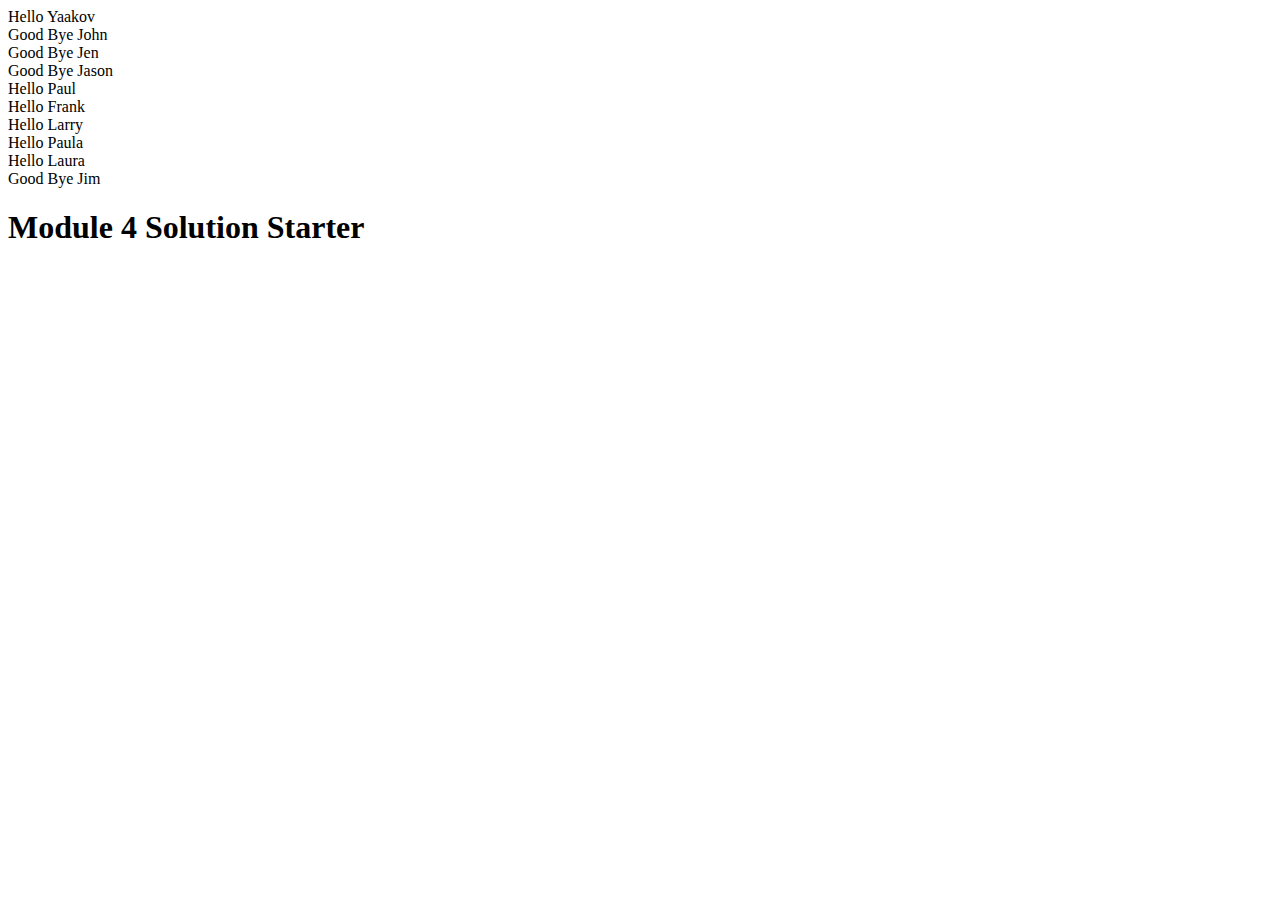
<file: mod4_solution/index.html>
<!DOCTYPE html>
<html>
<head>
  <meta charset="utf-8">
  <title>Module 4 Solution Starter</title>
  <script src="SpeakHello.js"></script>
  <script src="SpeakGoodBye.js"></script>
  <script src="script.js"></script>
</head>
<body>
  <h1>Module 4 Solution Starter</h1>
</body>
</html>
</file>
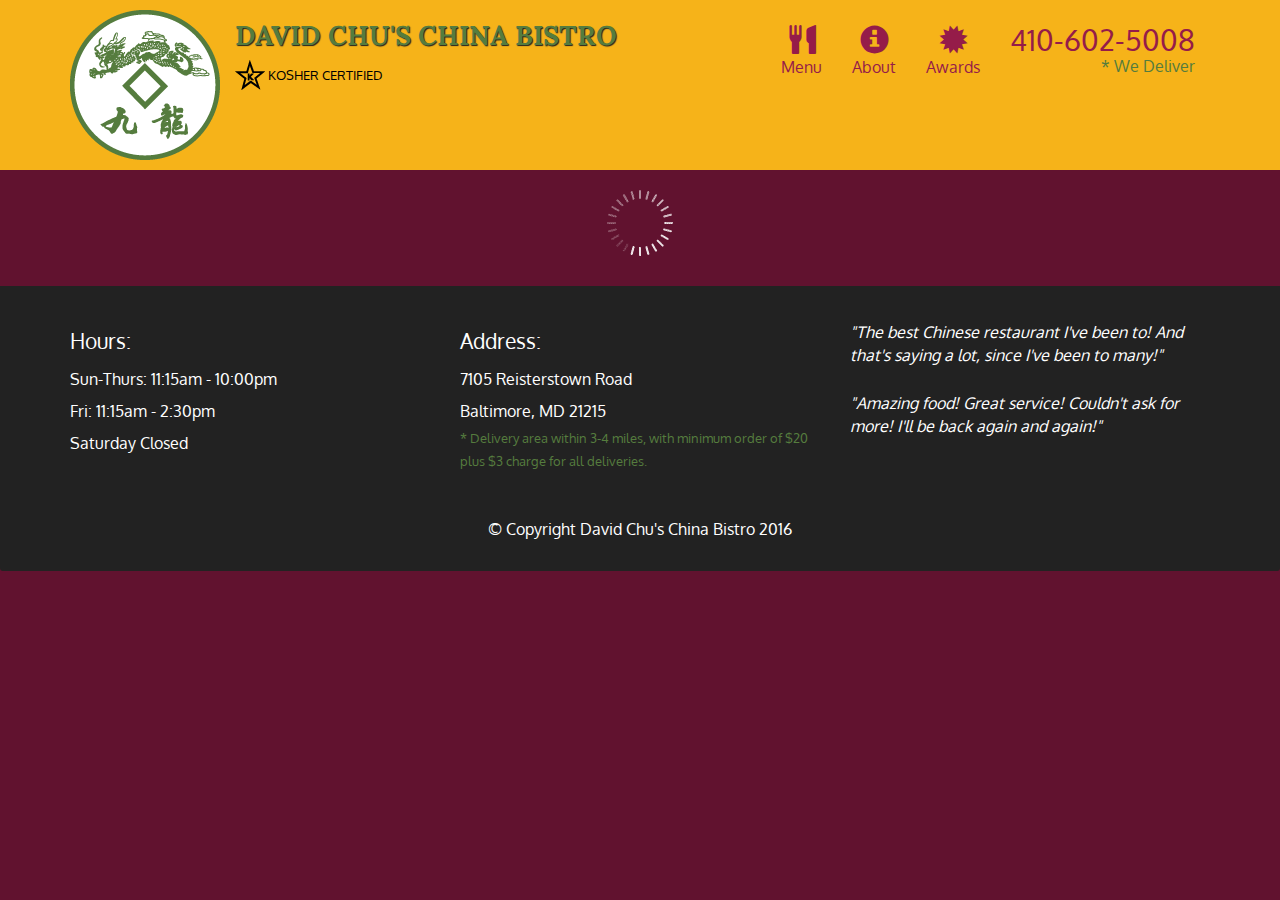
<file: mod5_solution/index.html>
<!doctype html>
<html lang="en">
  <head>
    <meta charset="utf-8">
    <meta http-equiv="X-UA-Compatible" content="IE=edge">
    <meta name="viewport" content="width=device-width, initial-scale=1">
    <title>David Chu's China Bistro</title>
    <link rel="stylesheet" href="css/bootstrap.min.css">
    <link rel="stylesheet" href="css/styles.css">
    <link href='https://fonts.googleapis.com/css?family=Oxygen:400,300,700' rel='stylesheet' type='text/css'>
    <link href='https://fonts.googleapis.com/css?family=Lora' rel='stylesheet' type='text/css'>
  </head>
<body>
  <header>
    <nav id="header-nav" class="navbar navbar-default">
      <div class="container">
        <div class="navbar-header">
          <a href="index.html" class="pull-left visible-md visible-lg">
            <div id="logo-img" alt="Logo image"></div>
          </a>

          <div class="navbar-brand">
            <a href="index.html"><h1>David Chu's China Bistro</h1></a>
            <p>
              <img src="images/star-k-logo.png" alt="Kosher certification">
              <span>Kosher Certified</span>
            </p>
          </div>

          <button id="navbarToggle" type="button" class="navbar-toggle collapsed" data-toggle="collapse" data-target="#collapsable-nav" aria-expanded="false">
            <span class="sr-only">Toggle navigation</span>
            <span class="icon-bar"></span>
            <span class="icon-bar"></span>
            <span class="icon-bar"></span>
          </button>
        </div>
        
        <div id="collapsable-nav" class="collapse navbar-collapse">
           <ul id="nav-list" class="nav navbar-nav navbar-right">
            <li id="navHomeButton" class="visible-xs active">
              <a href="index.html">
                <span class="glyphicon glyphicon-home"></span> Home</a>
            </li>
            <li id="navMenuButton">
              <a href="#" onclick="$dc.loadMenuCategories();">
                <span class="glyphicon glyphicon-cutlery"></span><br class="hidden-xs"> Menu</a>
            </li>
            <li>
              <a href="#">
                <span class="glyphicon glyphicon-info-sign"></span><br class="hidden-xs"> About</a>
            </li>
            <li>
              <a href="#">
                <span class="glyphicon glyphicon-certificate"></span><br class="hidden-xs"> Awards</a>
            </li>
            <li id="phone" class="hidden-xs">
              <a href="tel:410-602-5008">
                <span>410-602-5008</span></a><div>* We Deliver</div>
            </li>
          </ul><!-- #nav-list -->
        </div><!-- .collapse .navbar-collapse -->
      </div><!-- .container -->
    </nav><!-- #header-nav -->
  </header>

  <div id="call-btn" class="visible-xs">
    <a class="btn" href="tel:410-602-5008">
    <span class="glyphicon glyphicon-earphone"></span>
    410-602-5008
    </a>
  </div>
  <div id="xs-deliver" class="text-center visible-xs">* We Deliver</div>

  <div id="main-content" class="container"></div>

  <footer class="panel-footer">
    <div class="container">
      <div class="row">
        <section id="hours" class="col-sm-4">
          <span>Hours:</span><br>
          Sun-Thurs: 11:15am - 10:00pm<br>
          Fri: 11:15am - 2:30pm<br>
          Saturday Closed
          <hr class="visible-xs">
        </section>
        <section id="address" class="col-sm-4">
          <span>Address:</span><br>
          7105 Reisterstown Road<br>
          Baltimore, MD 21215
          <p>* Delivery area within 3-4 miles, with minimum order of $20 plus $3 charge for all deliveries.</p>
          <hr class="visible-xs">
        </section>
        <section id="testimonials" class="col-sm-4">
          <p>"The best Chinese restaurant I've been to! And that's saying a lot, since I've been to many!"</p>
          <p>"Amazing food! Great service! Couldn't ask for more! I'll be back again and again!"</p>
        </section>
      </div>
      <div class="text-center">&copy; Copyright David Chu's China Bistro 2016</div>
    </div>
  </footer>

  <!-- jQuery (Bootstrap JS plugins depend on it) -->
  <script src="js/jquery-2.1.4.min.js"></script>
  <script src="js/bootstrap.min.js"></script>
  <script src="js/ajax-utils.js"></script>
  <script src="js/script.js"></script>
</body>
</html>
</file>
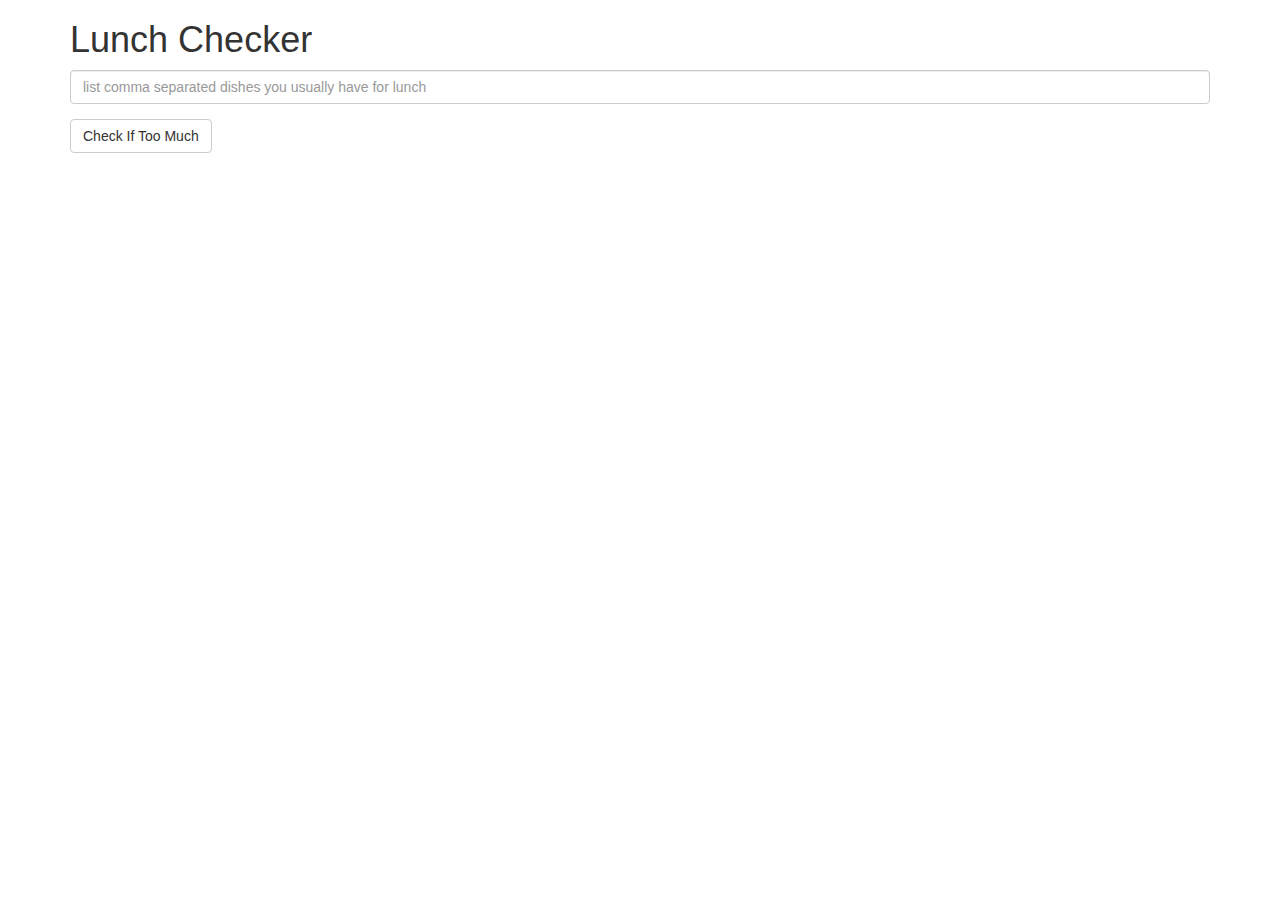
<file: module1_solution/index.html>
<!doctype html>
<html lang="en">
  <head>
    <title>Lunch Checker</title>
    <meta name="viewport" content="width=device-width, initial-scale=1">
 
    <link rel="stylesheet" href="styles/bootstrap.min.css">
    <style>
      .message { font-size: 1.3em; font-weight: bold; }
    </style>
  </head>
     <script src="angular.min.js"></script>
    <script src="app.js"></script>
<body ng-app="LunchCheck">
   <div class="container" ng-controller="LunchCheckController">
     <h1>Lunch Checker</h1>

         <div class="form-group">
             <input id="lunch-menu" type="text"
             placeholder="list comma separated dishes you usually have for lunch"
             class="form-control" ng-model="items">
         </div>
         <div class="form-group">
             <button class="btn btn-default" ng-click="checkItems()">Check If Too Much</button>
         </div>
         <div class="form-group message">
           {{message}}
         </div>


   </div>

</body>
</html>
</file>
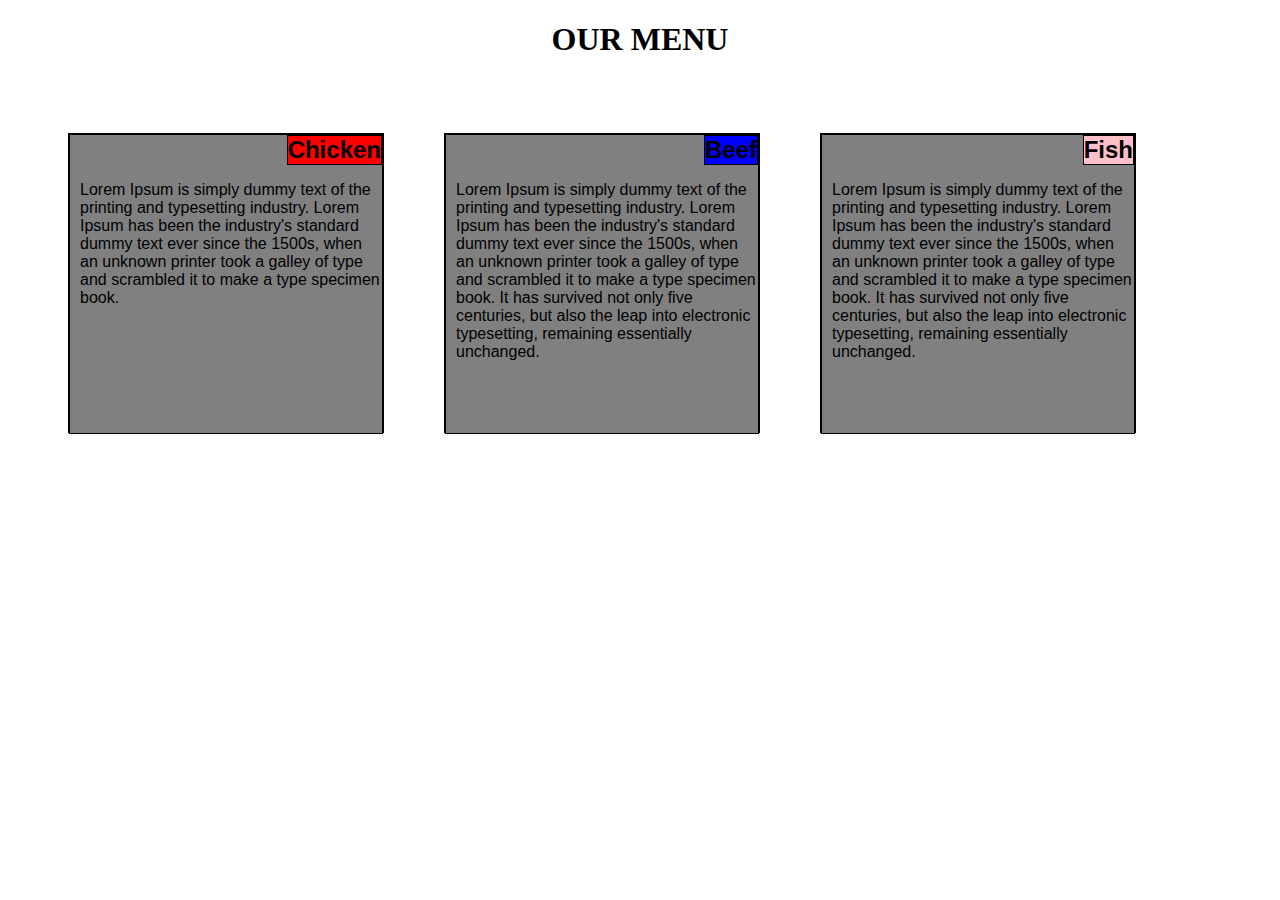
<file: module2-solution/index.html>
<!DOCTYPE html>
<html>
<head>
	<meta charset="utf-8">
	<link rel="stylesheet" href="style.css">
	<meta name="viewport" content="width=device-width, initial-scale=1">
	<title>Module two assignment</title>
</head>
<body>
<h1>OUR MENU</h1>

<div class="row">
  <div class="col-lg-3 col-md-4 col-sm-6"><section ><h2 id="h2">Chicken</h2><p>Lorem Ipsum is simply dummy text of the printing and typesetting industry. Lorem Ipsum has been the industry's standard dummy text ever since the 1500s, when an unknown printer took a galley of type and scrambled it to make a type specimen book. </p></section></div>
  <div class="col-lg-3 col-md-4 col-sm-6"><section><h2 id="h3">Beef</h2><p>Lorem Ipsum is simply dummy text of the printing and typesetting industry. Lorem Ipsum has been the industry's standard dummy text ever since the 1500s, when an unknown printer took a galley of type and scrambled it to make a type specimen book. It has survived not only five centuries, but also the leap into electronic typesetting, remaining essentially unchanged.</p></section></div>
  <div class="col-lg-3 col-md-6 col-sm-6"><section><h2 id="h4">Fish</h2><p>Lorem Ipsum is simply dummy text of the printing and typesetting industry. Lorem Ipsum has been the industry's standard dummy text ever since the 1500s, when an unknown printer took a galley of type and scrambled it to make a type specimen book. It has survived not only five centuries, but also the leap into electronic typesetting, remaining essentially unchanged.</p></section></div>
</div>

</body>
</html>
</file>
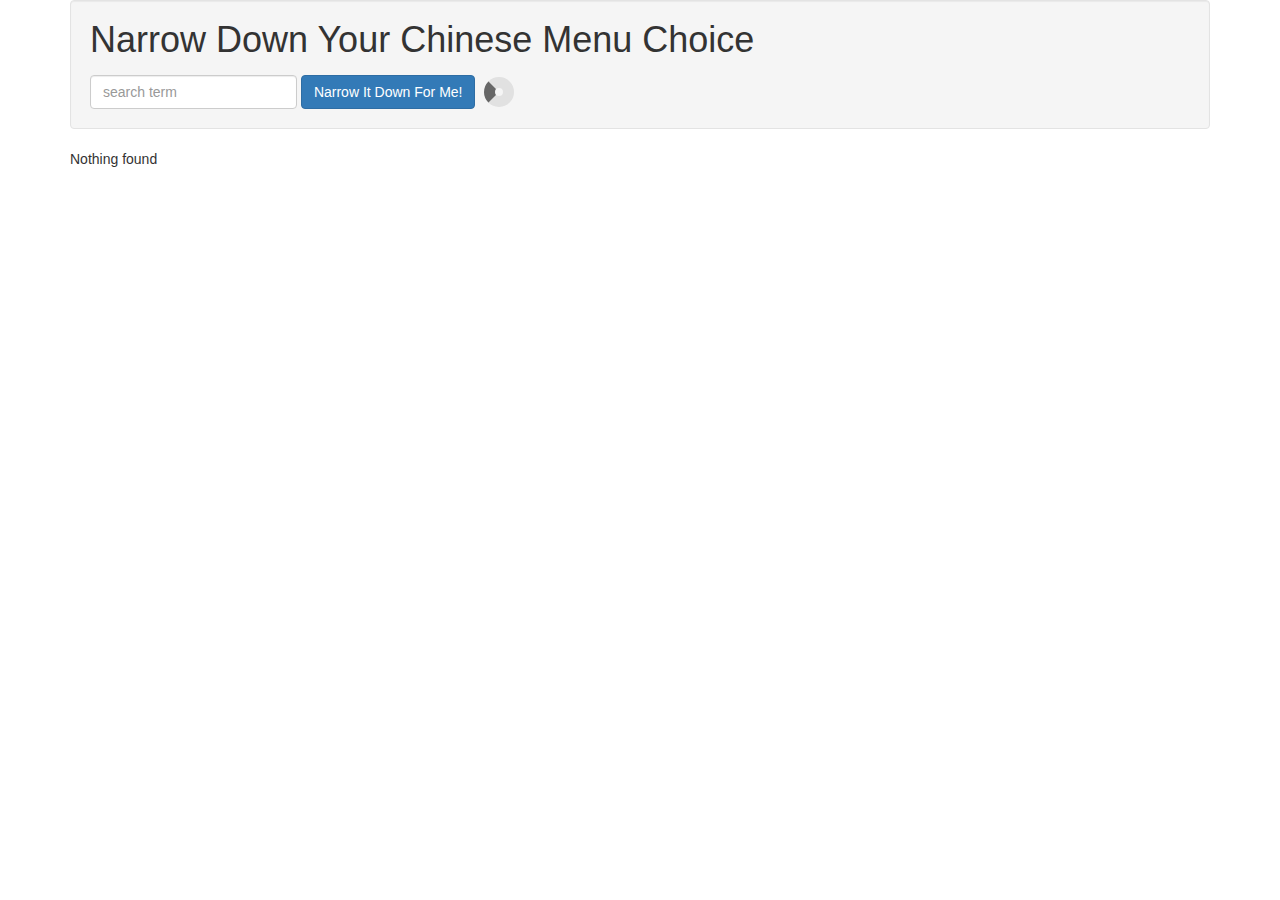
<file: module3_solution/index.html>
<!doctype html>
<html lang="en" ng-app="NarrowItDownApp" ng-cloak>
  <head>
    <title>Narrow Down Your Menu Choice</title>
    <meta name="viewport" content="width=device-width, initial-scale=1">
    <link rel="stylesheet" href="styles/bootstrap.min.css">
    <link rel="stylesheet" href="styles/styles.css">
  </head>
<body>
   <div class="container">
       <div class="row" ng-controller="NarrowItDownController as nid">
           <div class="col-sm-12">
               <div class="well">
                   <h1>Narrow Down Your Chinese Menu Choice</h1>
                   <form class="form-inline">
                       <div class="form-group">
                           <input type="text" ng-model="nid.searchTerm" placeholder="search term" class="form-control">
                       </div>
                       <button type="submit" ng-click="nid.showListMenu()" class="btn btn-primary">Narrow It Down For Me!</button>
                       <span class="loader" ng-if="nid.loader"></span>
                   </form>
               </div>

               <p ng-if="nid.error">Nothing found</p>
               <found-items on-remove="nid.removeMenuItem(index)" found-items="nid.found"></found-items>
           </div>
       </div>
  </div>

   <script type="text/javascript" src="https://code.angularjs.org/1.6.1/angular.min.js"></script>
   <script type="text/javascript" src="app.js"></script>
</body>
</html>
</file>
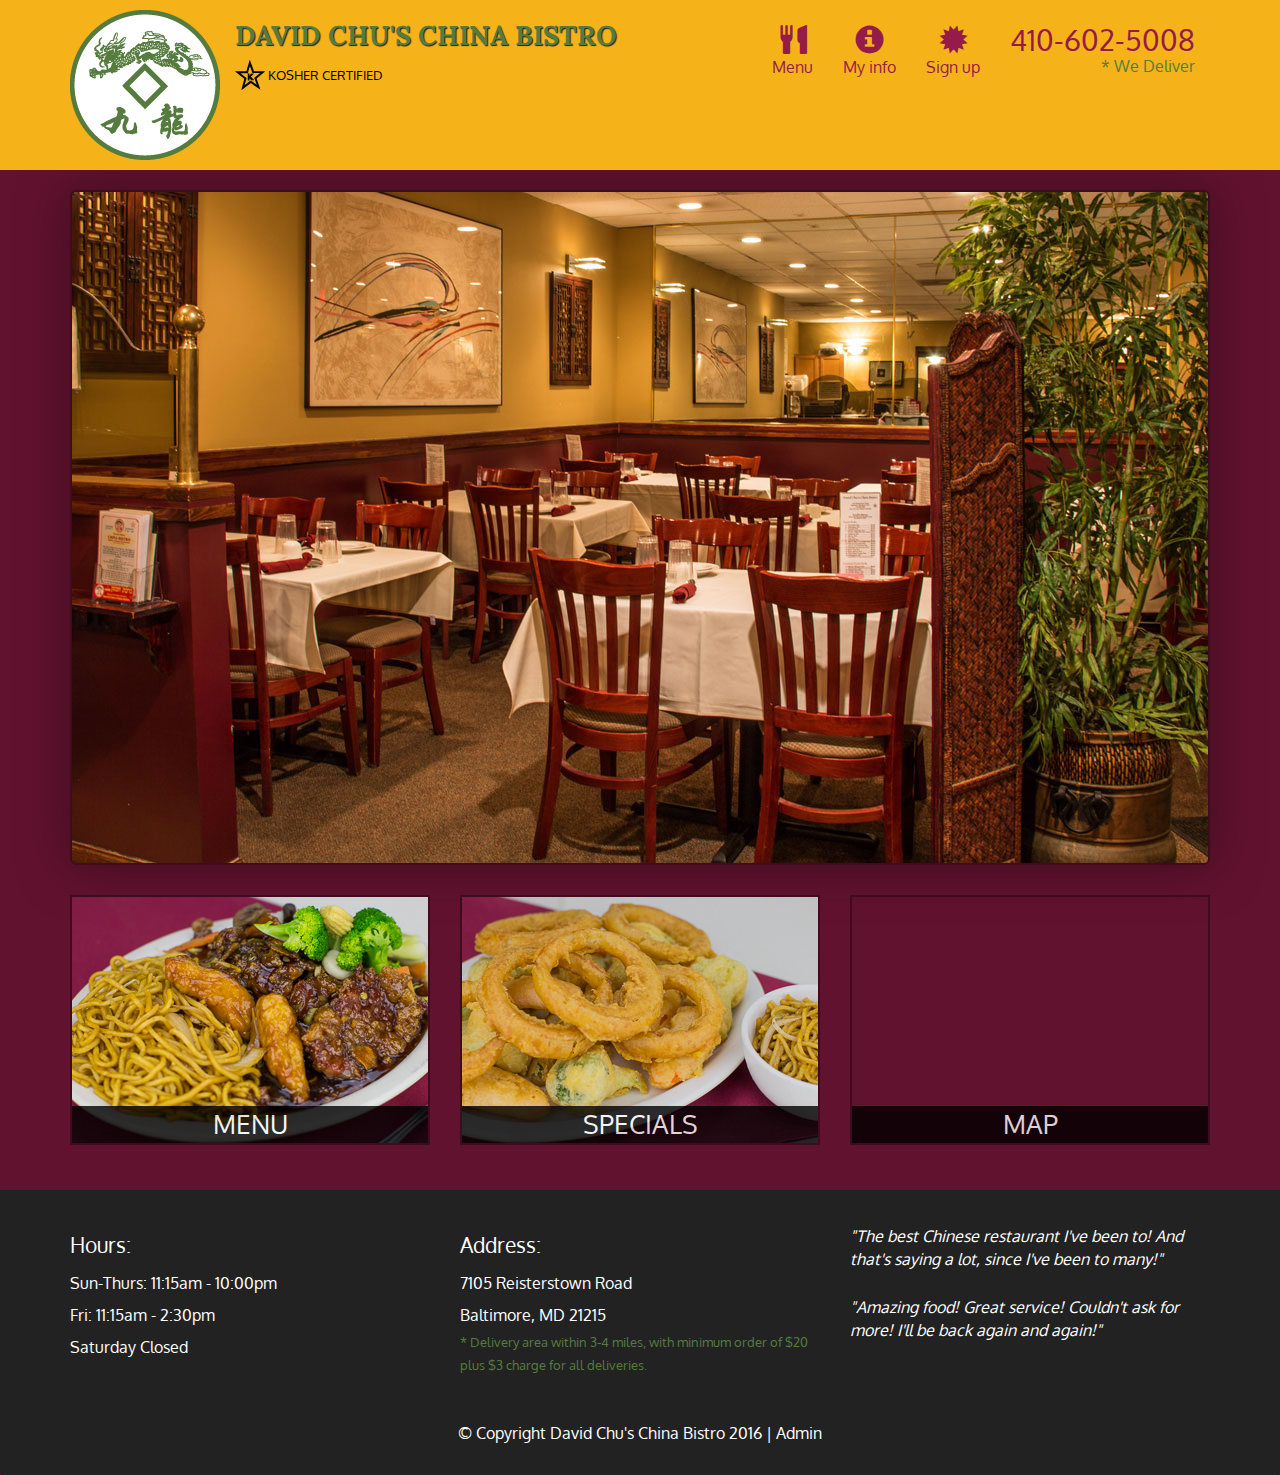
<file: module5_solution/index.html>
<!DOCTYPE html>
<html lang="en">
  <head>
    <meta charset="utf-8">
    <meta http-equiv="X-UA-Compatible" content="IE=edge">
    <meta name="viewport" content="width=device-width, initial-scale=1">
    <title>David Chu's China Bistro</title>
    <link href='https://fonts.googleapis.com/css?family=Oxygen:400,300,700' rel='stylesheet' type='text/css'>
    <link href='https://fonts.googleapis.com/css?family=Lora' rel='stylesheet' type='text/css'>
    <link rel="stylesheet" href="css/bootstrap.min.css">
    <link rel="stylesheet" href="css/restaurant.css">
    <link rel="stylesheet" href="css/common.css">
  </head>
  <body ng-app="restaurant" ng-strict-di>

    <!-- Fixed position loading indicator -->
    <loading class="loading-indicator"></loading>

    <header>
      <nav id="header-nav" class="navbar navbar-default">
        <div class="container">
          <div class="navbar-header">
            <a href="index.html" class="pull-left visible-md visible-lg">
              <div id="logo-img" alt="Logo image"></div>
            </a>

            <div class="navbar-brand">
              <a href="index.html"><h1>David Chu's China Bistro</h1></a>
              <p>
              <img src="images/star-k-logo.png" alt="Kosher certification">
              <span>Kosher Certified</span>
              </p>
            </div>

            <button id="navbarToggle" type="button" class="navbar-toggle collapsed" data-toggle="collapse" data-target="#collapsable-nav" aria-expanded="false">
              <span class="sr-only">Toggle navigation</span>
              <span class="icon-bar"></span>
              <span class="icon-bar"></span>
              <span class="icon-bar"></span>
            </button>
          </div>

          <div id="collapsable-nav" class="collapse navbar-collapse">
            <ul id="nav-list" class="nav navbar-nav navbar-right">
              <li id="navHomeButton" class="visible-xs">
                <a href="index.html">
                  <span class="glyphicon glyphicon-home"></span> Home</a>
              </li>
              <li id="navMenuButton" ui-sref-active="active">
                <a ui-sref="public.menu">
                  <span class="glyphicon glyphicon-cutlery"></span><br class="hidden-xs"> Menu</a>
              </li>
              <li>
                  <a ui-sref="public.myinfo">
                    <span class="glyphicon glyphicon-info-sign"></span><br class="hidden-xs"> My info</a>
              </li>
              <li>
                <a ui-sref="public.newsletter">
                  <span class="glyphicon glyphicon-certificate"></span><br class="hidden-xs"> Sign up</a>
              </li>
              <li id="phone" class="hidden-xs">
                <a href="tel:410-602-5008">
                  <span>410-602-5008</span></a><div>* We Deliver</div>
              </li>
            </ul><!-- #nav-list -->
          </div><!-- .collapse .navbar-collapse -->
        </div><!-- .container -->
      </nav><!-- #header-nav -->
    </header>

    <div id="call-btn" class="visible-xs">
      <a class="btn" href="tel:410-602-5008">
        <span class="glyphicon glyphicon-earphone"></span>
        410-602-5008
      </a>
    </div>
    <div id="xs-deliver" class="text-center visible-xs">* We Deliver</div>

    <ui-view>
      <div class="text-center initial-loading">
        <h2>Loading Site...</h2>
      </div>
    </ui-view>

    <footer class="panel-footer">
      <div class="container">
        <div class="row">
          <section id="hours" class="col-sm-4">
            <span>Hours:</span><br>
            Sun-Thurs: 11:15am - 10:00pm<br>
            Fri: 11:15am - 2:30pm<br>
            Saturday Closed
            <hr class="visible-xs">
          </section>
          <section id="address" class="col-sm-4">
            <span>Address:</span><br>
            7105 Reisterstown Road<br>
            Baltimore, MD 21215
            <p>* Delivery area within 3-4 miles, with minimum order of $20 plus $3 charge for all deliveries.</p>
            <hr class="visible-xs">
          </section>
          <section id="testimonials" class="col-sm-4">
            <p>"The best Chinese restaurant I've been to! And that's saying a lot, since I've been to many!"</p>
            <p>"Amazing food! Great service! Couldn't ask for more! I'll be back again and again!"</p>
          </section>
        </div>
        <div class="text-center">
          &copy; Copyright David Chu's China Bistro 2016 |
          <a ui-sref="admin.auth">Admin</a></div>
      </div>
    </footer>

    <!-- Libs -->
    <script src="lib/jquery-2.1.4.min.js"></script>
    <script src="lib/bootstrap.min.js"></script>
    <script src="lib/angular.min.js"></script>
    <script src="lib/angular-ui-router.min.js"></script>

    <!-- Main Restaurant Module -->
    <script src="src/restaurant.module.js"></script>

    <!-- Common Module -->
    <script src="src/common/common.module.js"></script>
    <script src="src/common/loading/loading.component.js"></script>
    <script src="src/common/loading/loading.interceptor.js"></script>
    <script src="src/common/menu.service.js"></script>
    <script src="src/common/newsletter-form-data.service.js"></script>

    <!-- Public Module -->
    <script src="src/public/public.module.js"></script>
    <script src="src/public/public.routes.js"></script>
    <script src="src/public/menu/menu.controller.js"></script>
    <script src="src/public/menu-category/menu-category.component.js"></script>
    <script src="src/public/menu-items/menu-items.controller.js"></script>
    <script src="src/public/menu-item/menu-item.component.js"></script>
    <script src="src/public/newsletter/newsletter.controller.js"></script>
    <script src="src/public/my-info/my-info.controller.js"></script>

  </body>

</html>
</file>
<file: mod5_solution/css/styles.css>
body {
  font-size: 16px;
  color: #fff;
  background-color: #61122f;
  font-family: 'Oxygen', sans-serif;
}

/** HEADER **/
#header-nav {
  background-color: #f6b319;
  border-radius: 0;
  border: 0;
}

#logo-img {
  background: url('../images/restaurant-logo_large.png') no-repeat;
  width: 150px;
  height: 150px;
  margin: 10px 15px 10px 0;
}

.navbar-brand {
  padding-top: 25px;
}
.navbar-brand h1 { /* Restaurant name */
  font-family: 'Lora', serif;
  color: #557c3e;
  font-size: 1.5em;
  text-transform: uppercase;
  font-weight: bold;
  text-shadow: 1px 1px 1px #222;
  margin-top: 0;
  margin-bottom: 0;
  line-height: .75;
}
.navbar-brand a:hover, .navbar-brand a:focus {
  text-decoration: none;
}
.navbar-brand p { /* Kosher cert */
  color: #000;
  text-transform: uppercase;
  font-size: .7em;
  margin-top: 15px;
}
.navbar-brand p span { /* Star-K */
  vertical-align: middle;
}

#nav-list {
  margin-top: 10px;
}
#nav-list a {
  color: #951C49;
  text-align: center;
}
#nav-list a:hover {
  background: #E7E7E7;
}
#nav-list a span {
  font-size: 1.8em;
}

#phone {
  margin-top: 5px;
}
#phone a { /* Phone number */
  text-align: right;
  padding-bottom: 0;
}
#phone div { /* We Deliver */
  color: #557c3e;
  text-align: right;
  padding-right: 15px;
}

.navbar-header button.navbar-toggle, .navbar-header .icon-bar {
  border: 1px solid #61122f;
}
.navbar-header button.navbar-toggle {
  clear: both;
  margin-top: -30px;
}
/* END HEADER */

/* FOOTER */
.panel-footer {
  margin-top: 30px;
  padding-top: 35px;
  padding-bottom: 30px;
  background-color: #222;
  border-top: 0;
}
.panel-footer div.row {
  margin-bottom: 35px;
}
#hours, #address {
  line-height: 2;
}
#hours > span, #address > span {
  font-size: 1.3em;
}
#address p {
  color: #557c3e;
  font-size: .8em;
  line-height: 1.8;
}
#testimonials {
  font-style: italic;
}
#testimonials p:nth-child(2) {
  margin-top: 25px;
}
/* END FOOTER */



/* HOME PAGE */
.container .jumbotron {
  box-shadow: 0 0 50px #3F0C1F;
  border: 2px solid #3F0C1F;
}

#menu-tile, #specials-tile, #map-tile {
  height: 250px;
  width: 100%;
  margin-bottom: 15px;
  position: relative;
  border: 2px solid #3F0C1F;
  overflow: hidden;
}
#menu-tile:hover, #specials-tile:hover, #map-tile:hover {
  box-shadow: 0 1px 5px 1px #cccccc;
}
#menu-tile {
  background: url('../images/menu-tile.jpg') no-repeat;
  background-position: center;
}
#specials-tile {
  background: url('../images/specials-tile.jpg') no-repeat;
  background-position: center;
}
#menu-tile span, #specials-tile span, #map-tile span {
  position: absolute;
  bottom: 0;
  right: 0;
  width: 100%;
  text-align: center;
  font-size: 1.6em;
  text-transform: uppercase;
  background-color: #000;
  color: #fff;
  opacity: .8;
}
/* END HOME PAGE */

/* MENU CATEGORIES PAGE */
.category-tile { 
  position: relative;
  border: 2px solid #3F0C1F;
  overflow: hidden;
  width: 200px;
  height: 200px;
  margin: 0 auto 15px;
}
.category-tile span {
  position: absolute;
  bottom: 0;
  right: 0;
  width: 100%;
  text-align: center;
  font-size: 1.2em;
  text-transform: uppercase;
  background-color: #000;
  color: #fff;
  opacity: .8;
}
.category-tile:hover {
  box-shadow: 0 1px 5px 1px #cccccc;
}

#menu-categories-title + div {
  margin-bottom: 50px;
}
/* END MENU CATEGORIES PAGE */

/* SINGLE CATEGORY PAGE */
.menu-item-tile {
  margin-bottom: 25px;
}
.menu-item-tile hr {
  width: 80%;
}
.menu-item-tile .menu-item-price {
  font-size: 1.1em;
  text-align: right;
  margin-top: -15px;
  margin-right: -15px;
}
.menu-item-tile .menu-item-price span {
  font-size: .6em;
}
.menu-item-photo {
  position: relative;
  border: 2px solid #3F0C1F; 
  overflow: hidden;
  padding: 0;
  margin-right: -15px;
  margin-left: auto;
  margin-bottom: 20px;
  max-width: 250px;
}
.menu-item-photo div {
  position: absolute;
  bottom: 0;
  right: 0;
  width: 80px;
  background-color: #557c3e;
  text-align: center;
}
.menu-item-description {
  padding-right: 30px;
}
h3.menu-item-title {
  margin: 0 0 10px;
}
.menu-item-details {
  font-size: .9em;
  font-style: italic;
}
/* END SINGLE CATEGORY PAGE */


/********** Large devices only **********/
@media (min-width: 1200px) {
  .container .jumbotron {
    background: url('../images/jumbotron_1200.jpg') no-repeat;
    height: 675px;
  }
}

/********** Medium devices only **********/
@media (min-width: 992px) and (max-width: 1199px) {
  /* Header */
  #logo-img {
    background: url('../images/restaurant-logo_medium.png') no-repeat;
    width: 100px;
    height: 100px;
    margin: 5px 5px 5px 0;
  }
  /* End Header */

  /* Home Page */
  .container .jumbotron {
    background: url('../images/jumbotron_992.jpg') no-repeat;
    height: 558px;
  }
  /* End Home Page */
}

/********** Small devices only **********/
@media (min-width: 768px) and (max-width: 991px) {
  /* Home Page */
  .container .jumbotron {
    background: url('../images/jumbotron_768.jpg') no-repeat;
    height: 432px;
  }
  /* End Home Page */
}

/********** Extra small devices only **********/
@media (max-width: 767px) {
  /* Header */
  .navbar-brand {
    padding-top: 10px;
    height: 80px;
  }
  .navbar-brand h1 { /* Restaurant name */
    padding-top: 10px;
    font-size: 5vw; /* 1vw = 1% of viewport width */
  }
  .navbar-brand p { /* Kosher cert */
    font-size: .6em;
    margin-top: 12px;
  }
  .navbar-brand p img { /* Star-K */
    height: 20px;
  }

  #collapsable-nav a { /* Collapsed nav menu text */
    font-size: 1.2em;
  }
  #collapsable-nav a span { /* Collapsed nav menu glyph */
    font-size: 1em;
    margin-right: 5px;
  }

  #call-btn > a {
    font-size: 1.5em;
    display: block;
    margin: 0 20px;
    padding: 10px;
    border: 2px solid #fff;
    background-color: #f6b319;
    color: #951c49;
  }
  #xs-deliver {
    margin-top: 5px;
    font-size: .7em;
    letter-spacing: .1em;
    text-transform: uppercase;
  }
  /* End Header */

  /* Footer */
  .panel-footer section {
    margin-bottom: 30px;
    text-align: center;
  }
  .panel-footer section:nth-child(3) {
    margin-bottom: 0; /* margin already exists on the whole row */
  }
  .panel-footer section hr {
    width: 50%;
  }
  /* End Footer */

  /* Home Page */
  .container .jumbotron {
    margin-top: 30px;
    padding: 0;
  }
  #menu-tile, #specials-tile {
    width: 360px;
    margin: 0 auto 15px;
  }

  .menu-item-photo {
    margin-right: auto;
  }
  .menu-item-tile .menu-item-price {
    text-align: center;
  }
  .menu-item-description {
    text-align: center;;
  }
}


/********** Super extra small devices Only :-) (e.g., iPhone 4) **********/
@media (max-width: 479px) {
  /* Header */
  .navbar-brand h1 { /* Restaurant name */
    padding-top: 5px;
    font-size: 6vw;
  }
  /* End Header */
  
  /* Home page */
  #menu-tile, #specials-tile {
    width: 280px;
    margin: 0 auto 15px;
  }

  .col-xxs-12 {
    position: relative;
    min-height: 1px;
    padding-right: 15px;
    padding-left: 15px;
    float: left;
    width: 100%;
  }
}
</file>
<file: module2-solution/style.css>
* {
  box-sizing: border-box;
}

h1 {
  margin-bottom: 15px;
  display: flex;
  justify-content: center;
  align-items: center;
}

#h2{
  border: 1px solid black;
  width:auto;
  float: right;
  position: relative;
  margin: 0px;
  color:black;
  background-color: red;
}
#h3{
  border: 1px solid black;
  width:auto;
  float: right;
  position: relative;
  color:black;
  margin: 0px;
  background-color: blue;
}
#h4{
  border: 1px solid black;
  width:auto;
  position: relative;
  color:black;
  float: right;
  margin: 0px;
  background-color: pink;
}
div{
  width: 25%;
  margin:30px;
  float: left;
  position: relative;
}

p{
  float: left;
}

section {
  border: 1px solid black;
  background-color:gray;
  width: 100%;
  height: 300px;
  padding-left: 10px;
  font-family: Helvetica;
  color: black;
  overflow: hidden
}


.row {
  width: 100%;
}


@media (min-width: 992px) {
 .col-lg-3 {
    float: left;
    height: 300px;
    border: 1px solid black;
  }
  .col-lg-3 {
    width: 25%;
  }
}

@media (min-width: 768px) and (max-width: 991px) {
 .col-md-4, .col-md-6 {
    float: left;
    border: 1px solid black;
  }
  .col-md-4 {
    width: 33.33%;
  }
  .col-md-6 {
    width: 74%;
  } 
}

@media (max-width: 767px){
   .col-sm-6{
    margin-bottom: 20px;
    margin-right:30px;
    float: left;
    border: 1px solid black;
  }
  .col-sm-6 {
    width: 75%;
  } 
}
</file>
<file: module3_solution/styles/styles.css>
h1 {
  margin: 0 0 15px;
}

.loader {
  display: inline-block;
  vertical-align: middle;
  margin-left: 5px;
  font-size: 10px;
  border-top: 1.1em solid rgba(147, 147, 147, 0.2);
  border-right: 1.1em solid rgba(147, 147, 147, 0.2);
  border-bottom: 1.1em solid rgba(147, 147, 147, 0.2);
  border-left: 1.1em solid #676767;
  -webkit-transform: translateZ(0);
  -ms-transform: translateZ(0);
  transform: translateZ(0);
  -webkit-animation: load8 1.1s infinite linear;
  animation: load8 1.1s infinite linear;
}
.loader,
.loader:after {
  border-radius: 50%;
  width: 3em;
  height: 3em;
}
@-webkit-keyframes load8 {
  0% {
    -webkit-transform: rotate(0deg);
    transform: rotate(0deg);
  }
  100% {
    -webkit-transform: rotate(360deg);
    transform: rotate(360deg);
  }
}
@keyframes load8 {
  0% {
    -webkit-transform: rotate(0deg);
    transform: rotate(0deg);
  }
  100% {
    -webkit-transform: rotate(360deg);
    transform: rotate(360deg);
  }
}
</file>
<file: module5_solution/css/restaurant.css>
body {
  font-size: 16px;
  color: #fff;
  background-color: #61122f;
  font-family: 'Oxygen', sans-serif;
}

.initial-loading {
  margin-top: 60px;
}

/** HEADER **/
#header-nav {
  background-color: #f6b319;
  border-radius: 0;
  border: 0;
}

#logo-img {
  background: url('../images/restaurant-logo_large.png') no-repeat;
  width: 150px;
  height: 150px;
  margin: 10px 15px 10px 0;
}

.navbar-brand {
  padding-top: 25px;
}
.navbar-brand h1 { /* Restaurant name */
  font-family: 'Lora', serif;
  color: #557c3e;
  font-size: 1.5em;
  text-transform: uppercase;
  font-weight: bold;
  text-shadow: 1px 1px 1px #222;
  margin-top: 0;
  margin-bottom: 0;
  line-height: .75;
}
.navbar-brand a:hover, .navbar-brand a:focus {
  text-decoration: none;
}
.navbar-brand p { /* Kosher cert */
  color: #000;
  text-transform: uppercase;
  font-size: .7em;
  margin-top: 15px;
}
.navbar-brand p span { /* Star-K */
  vertical-align: middle;
}

#nav-list {
  margin-top: 10px;
}
#nav-list a {
  color: #951C49;
  text-align: center;
}
#nav-list a:hover {
  background: #E7E7E7;
}
#nav-list a span {
  font-size: 1.8em;
}

#phone {
  margin-top: 5px;
}
#phone a { /* Phone number */
  text-align: right;
  padding-bottom: 0;
}
#phone div { /* We Deliver */
  color: #557c3e;
  text-align: right;
  padding-right: 15px;
}

.navbar-header button.navbar-toggle, .navbar-header .icon-bar {
  border: 1px solid #61122f;
}
.navbar-header button.navbar-toggle {
  clear: both;
  margin-top: -30px;
}
/* END HEADER */

/* FOOTER */
.panel-footer {
  margin-top: 30px;
  padding-top: 35px;
  padding-bottom: 30px;
  background-color: #222;
  border-top: 0;
}
.panel-footer div.row {
  margin-bottom: 35px;
}
#hours, #address {
  line-height: 2;
}
#hours > span, #address > span {
  font-size: 1.3em;
}
#address p {
  color: #557c3e;
  font-size: .8em;
  line-height: 1.8;
}
#testimonials {
  font-style: italic;
}
#testimonials p:nth-child(2) {
  margin-top: 25px;
}
a[ui-sref="admin.auth"] {
  color: #fff;
}
/* END FOOTER */

/********** Medium devices only **********/
@media (min-width: 992px) and (max-width: 1199px) {
  /* Header */
  #logo-img {
    background: url('../images/restaurant-logo_medium.png') no-repeat;
    width: 100px;
    height: 100px;
    margin: 5px 5px 5px 0;
  }
  /* End Header */
}


/********** Extra small devices only **********/
@media (max-width: 767px) {
  /* Header */
  .navbar-brand {
    padding-top: 10px;
    height: 80px;
  }
  .navbar-brand h1 { /* Restaurant name */
    padding-top: 10px;
    font-size: 5vw; /* 1vw = 1% of viewport width */
  }
  .navbar-brand p { /* Kosher cert */
    font-size: .6em;
    margin-top: 12px;
  }
  .navbar-brand p img { /* Star-K */
    height: 20px;
  }

  #collapsable-nav a { /* Collapsed nav menu text */
    font-size: 1.2em;
  }
  #collapsable-nav a span { /* Collapsed nav menu glyph */
    font-size: 1em;
    margin-right: 5px;
  }

  #call-btn > a {
    font-size: 1.5em;
    display: block;
    margin: 0 20px;
    padding: 10px;
    border: 2px solid #fff;
    background-color: #f6b319;
    color: #951c49;
  }
  #xs-deliver {
    margin-top: 5px;
    font-size: .7em;
    letter-spacing: .1em;
    text-transform: uppercase;
  }
  /* End Header */

  /* Footer */
  .panel-footer section {
    margin-bottom: 30px;
    text-align: center;
  }
  .panel-footer section:nth-child(3) {
    margin-bottom: 0; /* margin already exists on the whole row */
  }
  .panel-footer section hr {
    width: 50%;
  }
  /* End Footer */
}


/********** Super extra small devices Only :-) (e.g., iPhone 4) **********/
@media (max-width: 479px) {
  /* Header */
  .navbar-brand h1 { /* Restaurant name */
    padding-top: 5px;
    font-size: 6vw;
  }
  /* End Header */
}
</file>
<file: module5_solution/css/common.css>
.loading-indicator {
    display: block;
    width: 70px;
    position: fixed;
    left: 0;
    right: 0;
    margin: 0 auto;
    top: 40%;
    z-index: 100;
    background-color: #FFF;
}

.loading-indicator img {
    width: 70px;
    background-color: #FFF;
}

.ui-view-placeholder {
    margin-top: 60px;
}
</file>
